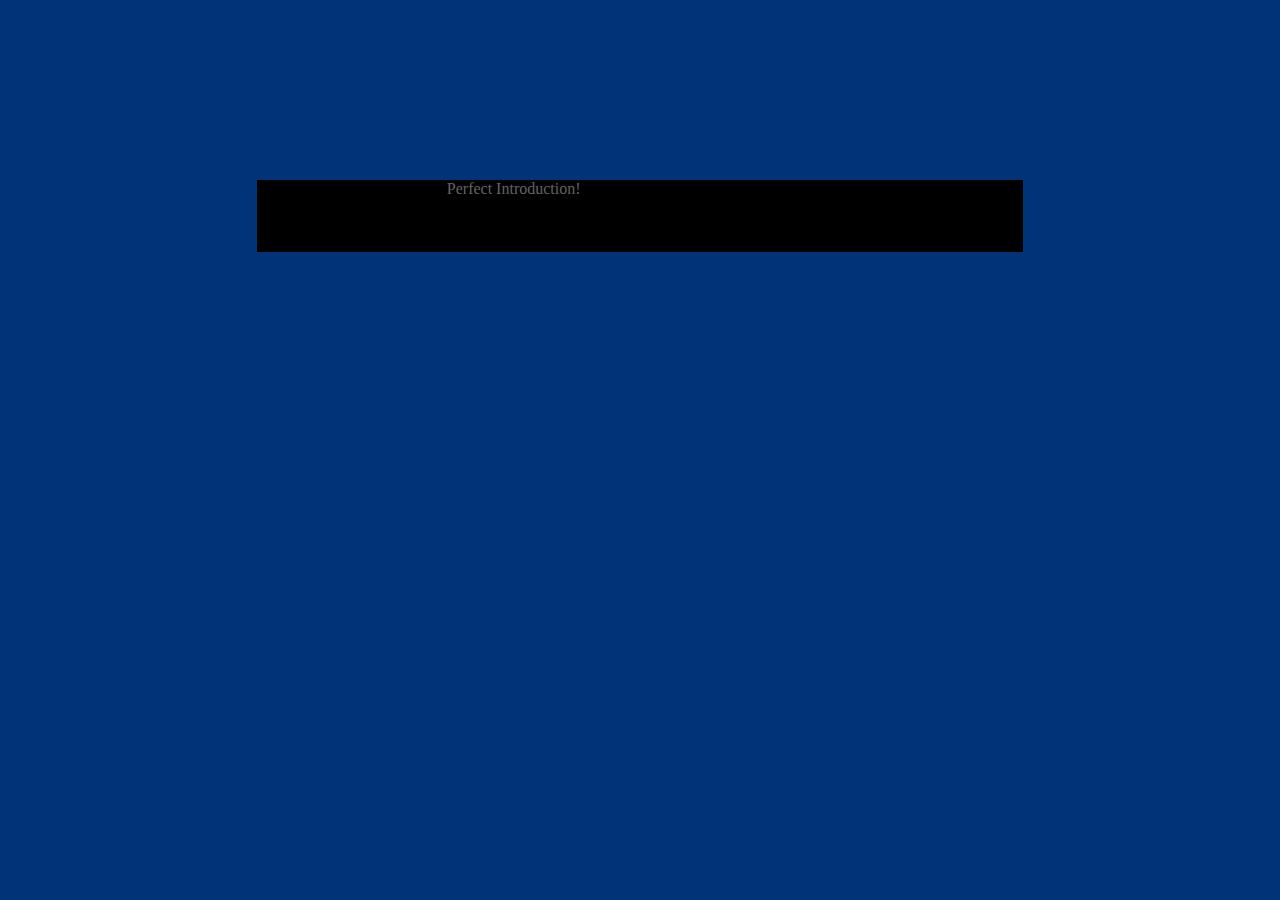
<file: js-manipulation/index.html>
<!DOCTYPE html>
<html>
	<head>
		<link rel="stylesheet" href="./style.css">
	</head>
	<body>
		<div class="div1">
			Perfect Introduction!
		</div>
		<script src="./script.js"></script>
	</body>
</html>
</file>
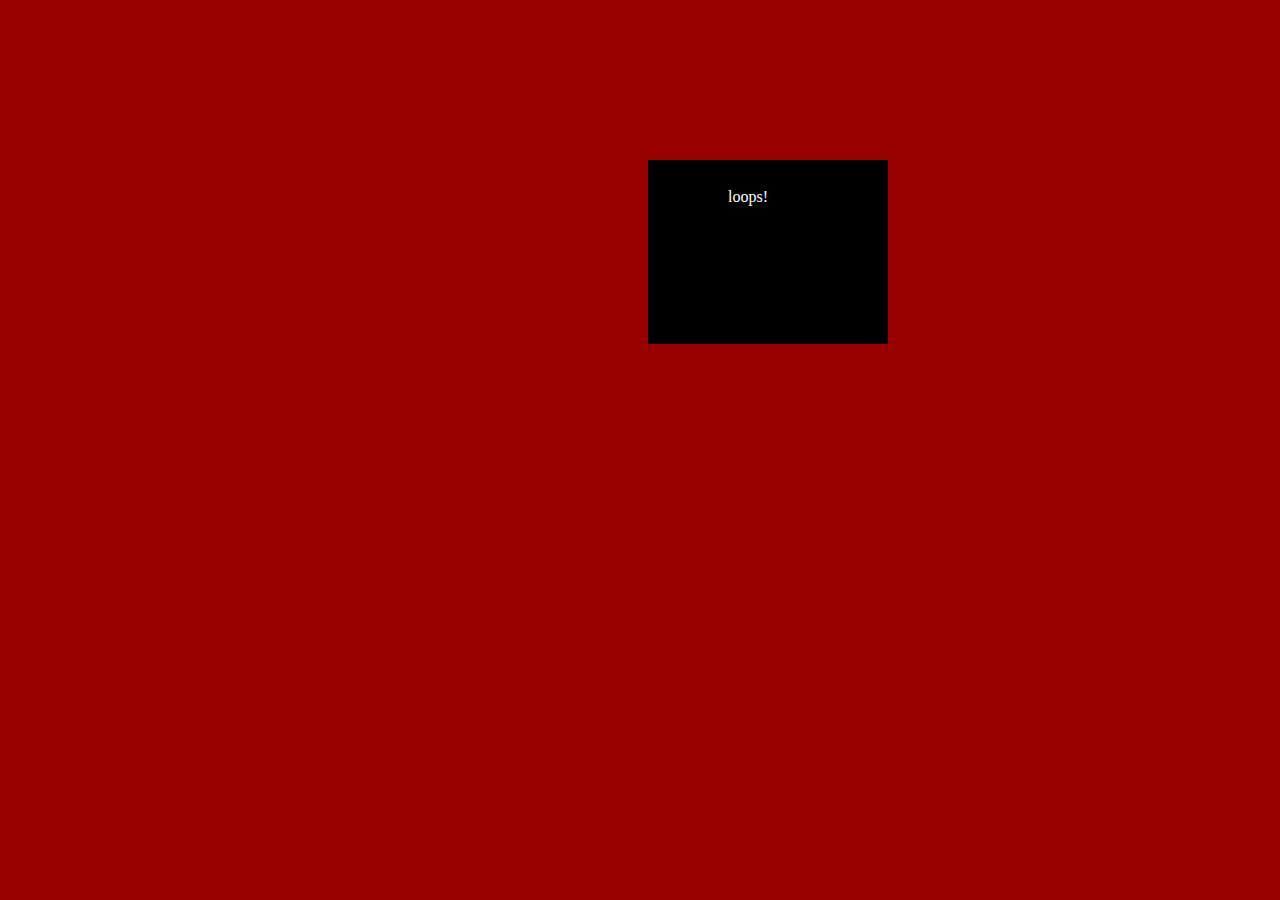
<file: loops.html>
<!Doctype html>
<html>
	<head>
		<link rel="stylesheet" href="./loops.css">
		<title>
			Perfect Introduction 6339 6273
		</title>
	</head>
	<body>
		<section class="section1">
			loops!
		</section>
		<script src="./scripts.js"></script>
	</body>
</html>
</file>
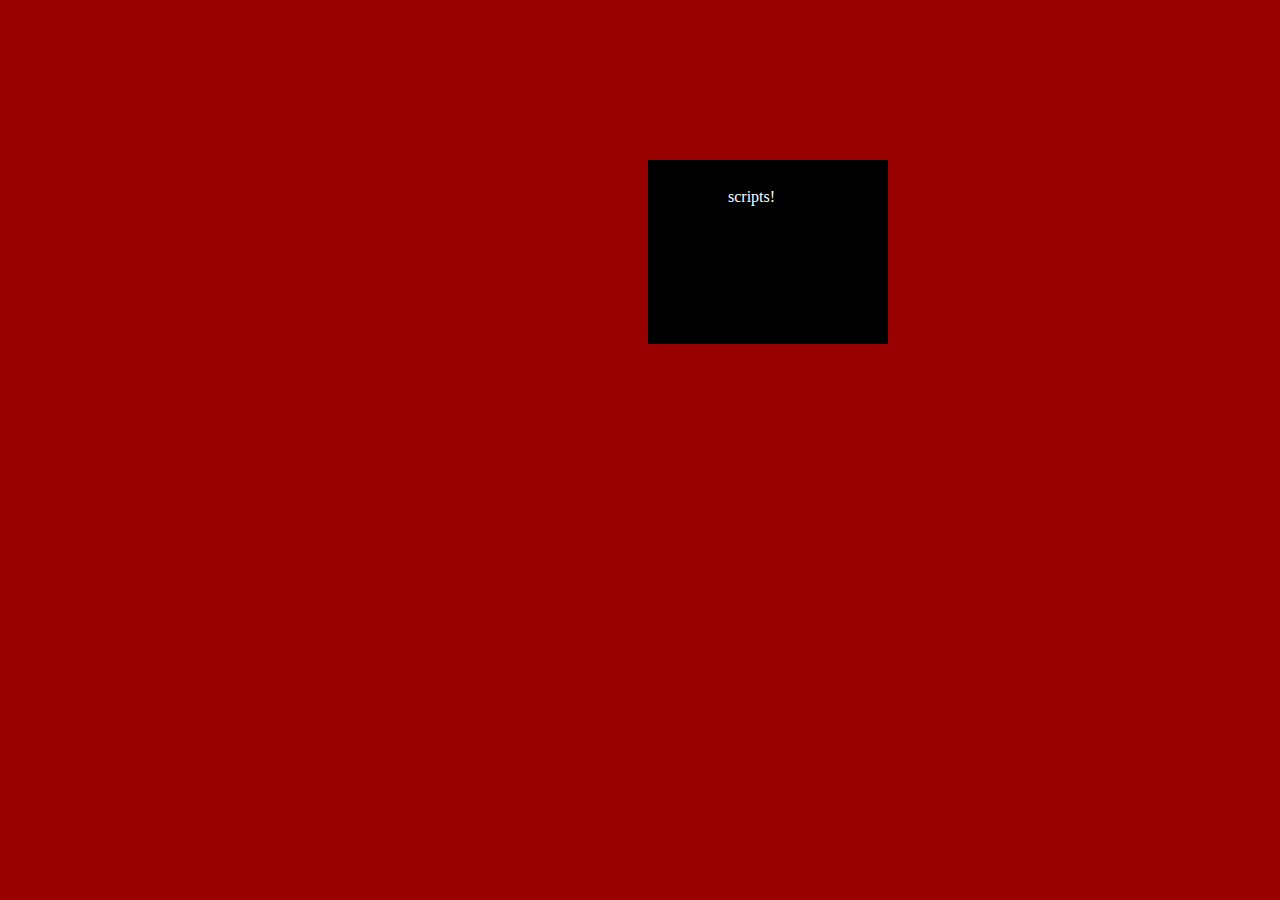
<file: scripts.html>
<!Doctype html>
<html>
	<head>
		<link rel="stylesheet" href="./scripts.css">
		<title>
			Perfect Introduction 6339 6273
		</title>
	</head>
	<body>
		<section class="section1">
			scripts!
		</section>
		<script src="./scripts.js"></script>
	</body>
</html>
</file>
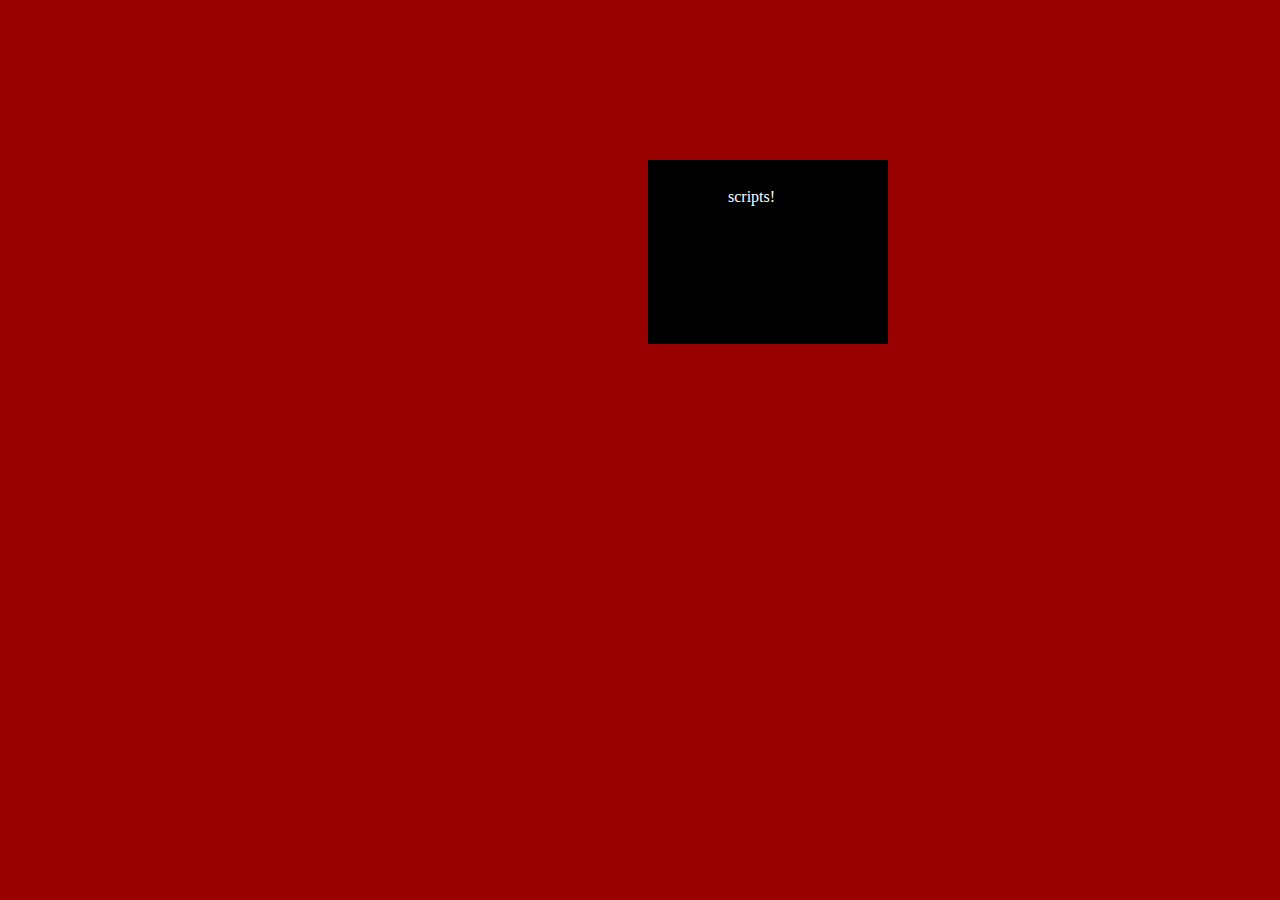
<file: beginner-prob/scripts.html>
<!Doctype html>
<html>
	<head>
		<link rel="stylesheet" href="./scripts.css">
		<title>
			Perfect Introduction 6339 6273
		</title>
	</head>
	<body>
		<section class="section1">
			scripts!
		</section>
		<script src="./scripts.js"></script>
		<script src="./comeback.js"></script>
	</body>
</html>
</file>
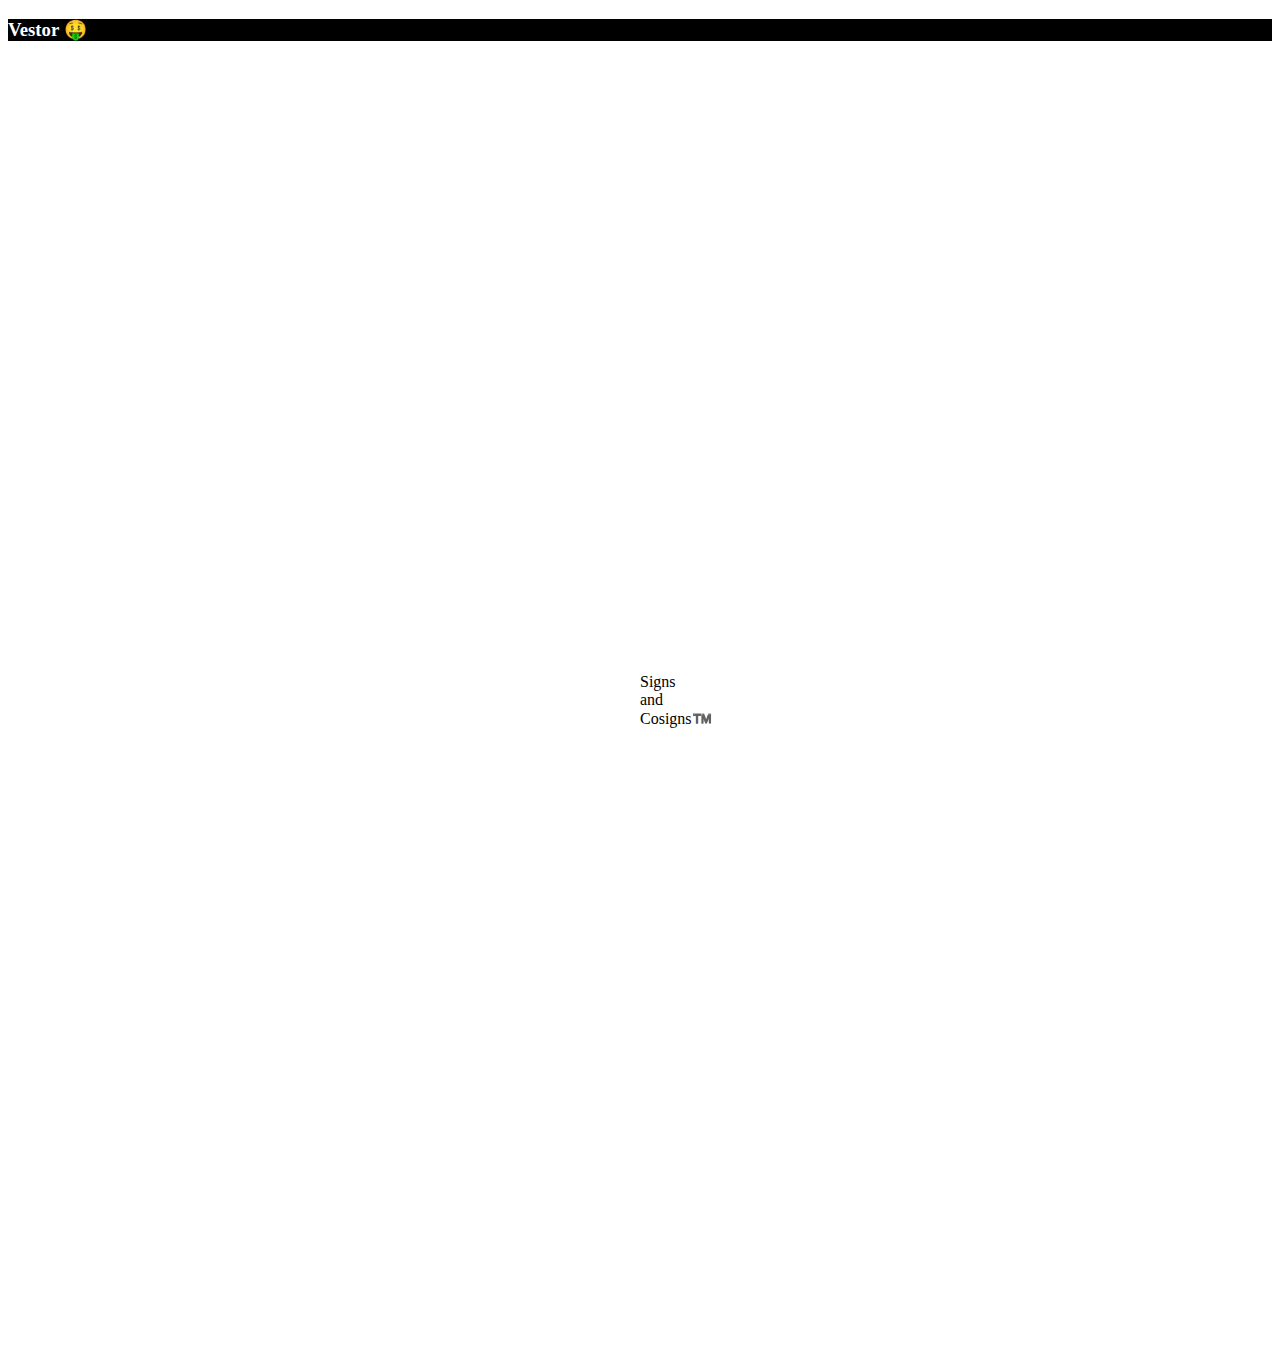
<file: js-manipulation/compoundInt/vest.html>
<!DOCTYPE html>
<html>
	<head>
		<title>
			$🤑$
		</title>
		<!-- <link rel='stylesheet' href='./vest.css'> -->
		<style>
			.head1 {
				background-color:black;
				color:white;
				font-style:'Times New Roman';
			}
			.para1{
				background-color:rgb(90,90, 10);
				color:black;
				font-style:'Times New Roman';
				margin:50%;
			}
			.div-1, .div-2, .div-3 {
				width: 25%;
				height:100%;
			}
			.div-1, .div-3 {
				background-color:white !important;
			}
			.div-2 {
				background-color:black !important;
			}
		</style>
	</head>
	<body>
		<h3 class="head1">
			<span>
				Vestor 🤑
			</span>
			<div class="div-1"></div>
			<div class="div-2"></div>
			<div class="div-3"></div>
		</h3>
		<p class="para1">
			Signs and Cosigns™️
		</p>
		<script src="./vest.js" defer></script>
	</body>
</html>
</file>
<file: js-manipulation/style.css>
html {
	background-color: #003377;
}
div.div1 {
	width: 45vw;
	padding-left: 15%;
	height: 8vh;
	background-color: #000000;
	color: rgb(99, 99, 99);
	margin: auto;
	margin-top: 20vh !important;
}
</file>
<file: loops.css>
html {
	background-color:#990000;
}
.section1 {
	width:12.5vw;
	height: calc(100vw / 10);
	background-color:black;
	color:white;
	margin-top:12.5vw !important;
	margin-bottom:12.5vw !important;
	margin:50vw;
	padding-top:3.125vh;
	padding-bottom:3.125vh;
	padding-left:6.25vw;
	}
</file>
<file: scripts.css>
html {
	background-color:#990000;
}
.section1 {
	width:12.5vw;
	height: calc(100vw / 10);
	background-color:black;
	color:white;
	margin-top:12.5vw !important;
	margin-bottom:12.5vw !important;
	margin:50vw;
	padding-top:3.125vh;
	padding-bottom:3.125vh;
	padding-left:6.25vw;
	}
</file>
<file: beginner-prob/scripts.css>
html {
	background-color:#990000;
}
.section1 {
	width:12.5vw;
	height: calc(100vw / 10);
	background-color:black;
	color:white;
	margin-top:12.5vw !important;
	margin-bottom:12.5vw !important;
	margin:50vw;
	padding-top:3.125vh;
	padding-bottom:3.125vh;
	padding-left:6.25vw;
	}
</file>
